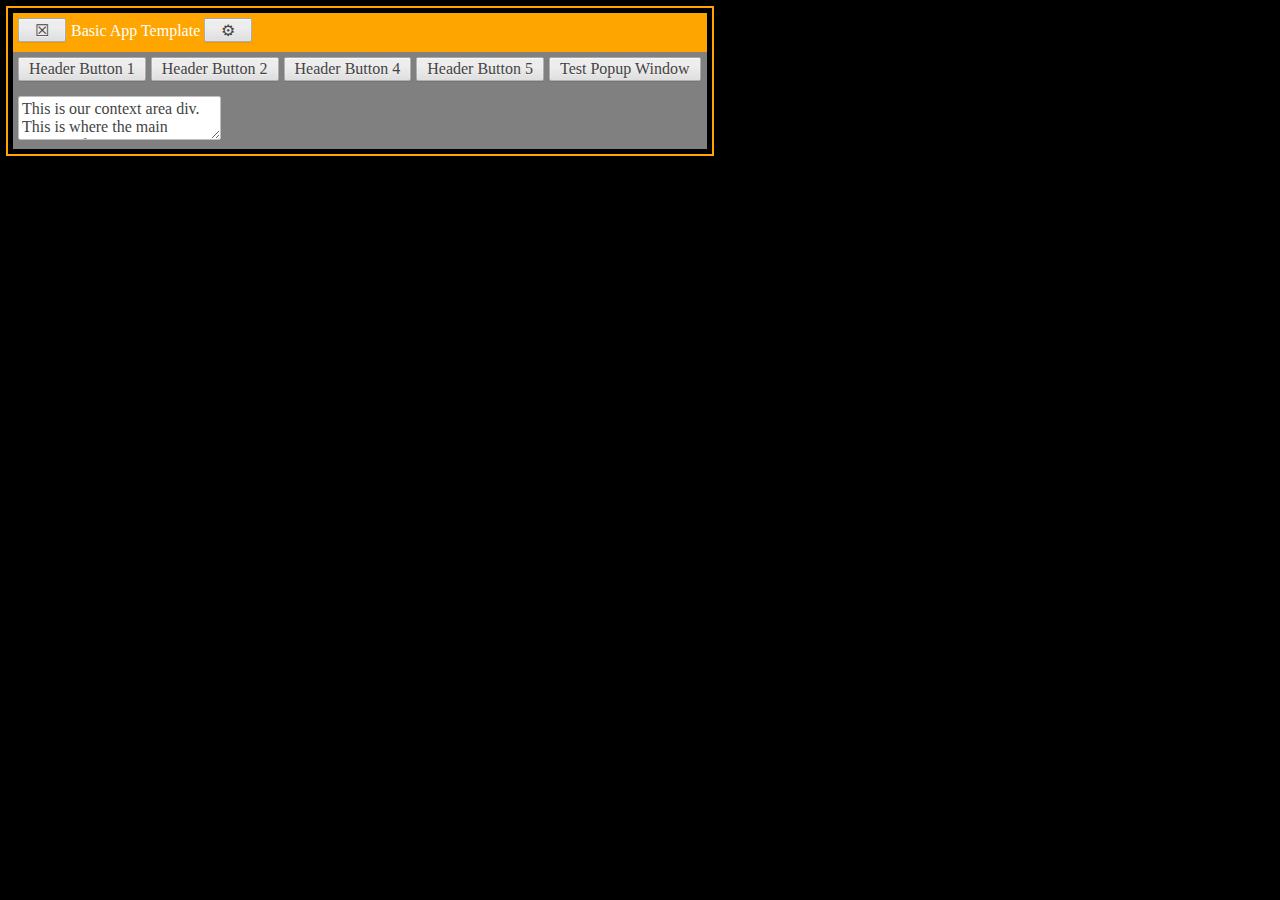
<file: index.html>
<!DOCTYPE HTML>

<!-- Create the document header -->
<head>
    <link rel=stylesheet href="./styles.css">
    <title>Basic App Template Title</title>
</head>

<!--Create the main document body-->
<body>
    <div id="content-container">
        <div id="titlebar-container">
            <button id="close-button" onclick="window.close();">☒</button>
            <t>Basic App Template</t>
            <button id="optional-settings">⚙</button>
        </div>
        <div id="main-header">
            <button>Header Button 1</button>
            <button>Header Button 2</button>
            <button>Header Button 4</button>
            <button>Header Button 5</button>
            <button onclick="window.open('./test-popup.html', 'Test', target='_blank_');">Test Popup Window</button>
        </div>
        <div id=contexarea>
            <textarea width=50 height=100>This is our context area div. This is where the main content of our app goes! Here is a basic textarea, for example</textarea>
        </div>
    </div>
</body>
</file>
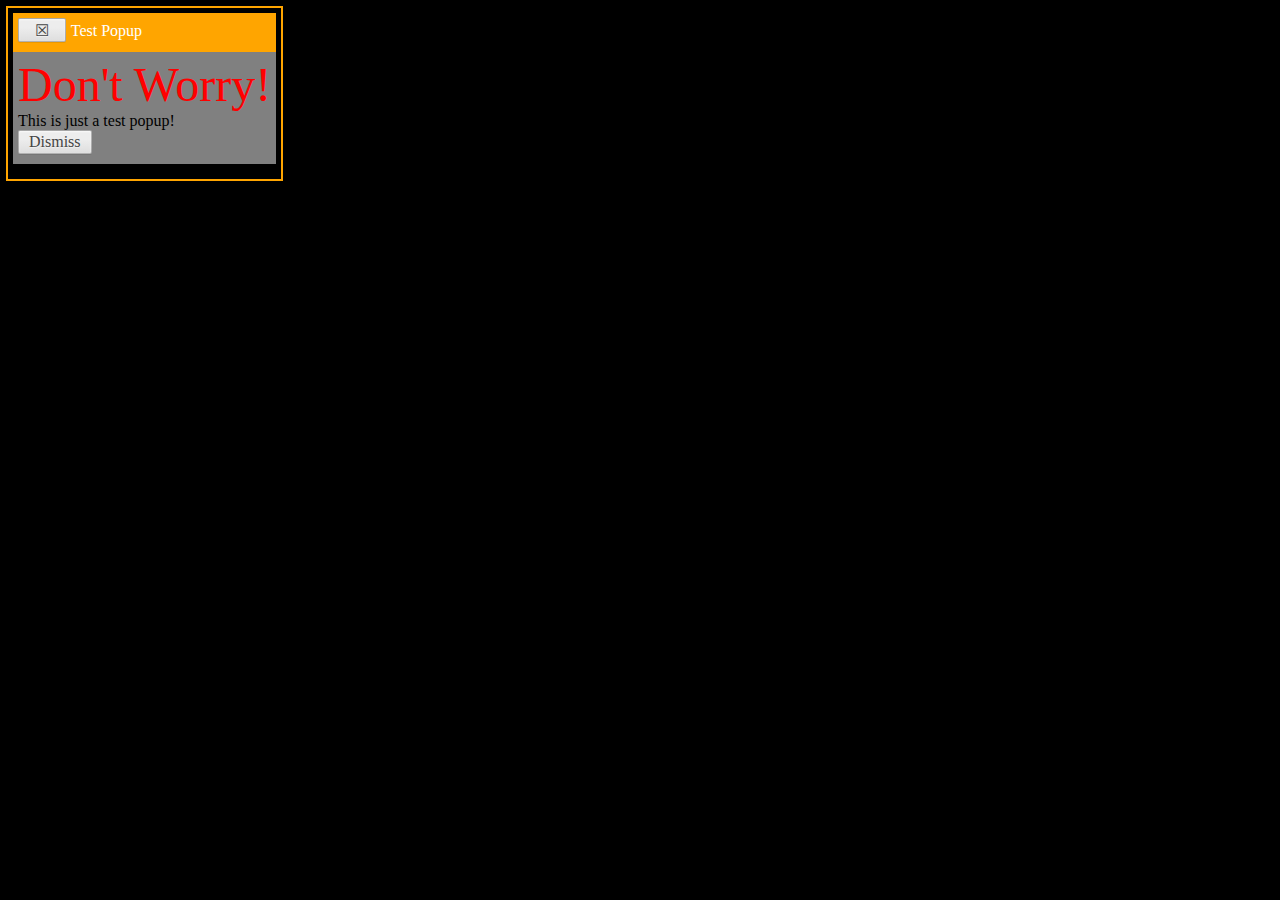
<file: test-popup.html>
<!DOCTYPE HTML>

<!-- Create the document header -->
<head>
    <link rel=stylesheet href="./styles.css">
    <title>Test Popup</title>
</head>

<!--Create the main document body-->
<body>
    <div id="content-container">
        <div id="titlebar-container">
            <button id="close-button" onclick="window.close();">☒</button>
            <t>Test Popup</t>
        </div>
        <div id="main-header">
            <t><font size=120px color="red">Don't Worry!</font></t>
            <br>
            <t>This is just a test popup!<t>
            </br>
            <button onclick="window.close()">Dismiss</button>
        </div>
        <div id=contextarea>
        </div>
    </div>
</body>
</file>
<file: styles.css>
div {
    padding-left: 5px;
    padding-right: 5px;
    padding-top: 5px;
    padding-bottom: 5px;
    }

#content-container {
    outline: 2px orange solid;
    }

#titlebar-container {
    background-color: orange;
    color: white;
    }

#main-header {
    background-color: gray;
    padding-left: 5px;
    padding-right: 5px;
    padding-top: 5px;
    padding-bottom: 5px;
    }

#contexarea {
    background-color: gray;
    }
    
#content-container {
    display: table;
    }

body {
    background-color: black;
    }

input[type='checkbox'] {
    -webkit-appearance: none;
    background-image: -webkit-linear-gradient(#ededed, #ededed 38%, #dedede);
    border: 1px solid rgba(0, 0, 0, .25);
    border-radius: 2px;
    bottom: 2px;
    box-shadow: 0 1px 0 rgba(0, 0, 0, .08),
            inset 0 1px 2px rgba(255, 255, 255, .75);
    color: #444;
    font: inherit;
    height: 13px;
    margin: 4px 1px 0 0;
    position: relative;
    -webkit-user-select: none;
    text-shadow: 0 1px 0 rgb(240, 240, 240);
    vertical-align: middle;
    width: 13px;
}

input[type='checkbox']:checked::before {
    background-image: -webkit-image-set(
            url([data-uri]) 1x,
            url([data-uri]) 2x);
    background-size: 100% 100%;
    content: '';
    display: block;
    height: 100%;
    -webkit-user-select: none;
    width: 100%;
}

input[type='checkbox']:disabled {
    opacity: .75;
}

input[type='checkbox']:focus {
    border-color: rgb(77, 144, 254);
    outline: none;
}

button {
    -webkit-appearance: none;
    background-image: -webkit-linear-gradient(#ededed, #ededed 38%, #dedede);
    border: 1px solid rgba(0, 0, 0, 0.25);
    border-radius: 2px;
    box-shadow: 0 1px 0 rgba(0, 0, 0, 0.08),
            inset 0 1px 2px rgba(255, 255, 255, 0.75);
    color: #444;
    font: inherit;
    margin: 0 1px 5px 0;
    min-height: 24px;
    min-width: 48px;
    padding-bottom: 1px;
    -webkit-padding-end: 10px;
    -webkit-padding-start: 10px;
    text-shadow: 0 1px 0 rgb(240, 240, 240);
    -webkit-user-select: none;
}

button:enabled:hover {
    background-image: -webkit-linear-gradient(#f0f0f0, #f0f0f0 38%, #e0e0e0);
    border-color: rgba(0, 0, 0, 0.3);
    box-shadow: 0 1px 0 rgba(0, 0, 0, 0.12),
            inset 0 1px 2px rgba(255, 255, 255, 0.95);
    color: black;
}

button:enabled:active {
    background-image: -webkit-linear-gradient(#e7e7e7, #e7e7e7 38%, #d7d7d7);
    box-shadow: none;
    text-shadow: none;
}

button:disabled {
    background-image: -webkit-linear-gradient(#f1f1f1, #f1f1f1 38%, #e6e6e6);
    border-color: rgba(80, 80, 80, 0.2);
    box-shadow: 0 1px 0 rgba(80, 80, 80, 0.08),
            inset 0 1px 2px rgba(255, 255, 255, 0.75);
    color: #aaa;
}

button:focus {
    border-color: rgb(77, 144, 254);
    outline: none;
}

input[type='number'] {
    border: 1px solid #bfbfbf;
    border-radius: 2px;
    box-sizing: border-box;
    color: #444;
    font: inherit;
    margin: 0;
    min-height: 2em;
    padding: 3px;
}

input[type='number']:focus {
    border-color: rgb(77, 144, 254);
    outline: none;
}

input[type='number']:invalid {
    background-color: pink;
}

input[type='text'] {
    border: 1px solid #bfbfbf;
    border-radius: 2px;
    box-sizing: border-box;
    color: #444;
    font: inherit;
    margin: 0;
    min-height: 2em;
    padding: 3px;
}

input[type='text']:focus {
    border-color: rgb(77, 144, 254);
    outline: none;
}

input[type='text']:invalid {
    background-color: pink;
}

textarea {
    border: 1px solid #bfbfbf;
    border-radius: 2px;
    box-sizing: border-box;
    color: #444;
    font: inherit;
    margin: 0;
    min-height: 2em;
    padding: 3px;
}

textarea:focus {
    border-color: rgb(77, 144, 254);
    outline: none;
}

textarea:invalid {
    background-color: pink;
}

input[type='password'] {
    border: 1px solid #bfbfbf;
    border-radius: 2px;
    box-sizing: border-box;
    color: #444;
    font: inherit;
    margin: 0;
    min-height: 2em;
    padding: 3px;
}

input[type='password']:focus {
    border-color: rgb(77, 144, 254);
    outline: none;
}

input[type='password']:invalid {
    background-color: pink;
}

section {
    margin: 8px 0 10px;
    max-width: 600px;
    -webkit-padding-start: 20px;
}

select {
    -webkit-appearance: none;
    background-image: -webkit-image-set(
            url([data-uri]) 1x,
            url([data-uri]) 2x),
            -webkit-linear-gradient(#ededed, #ededed 38%, #dedede);
    background-position: right center;
    background-repeat: no-repeat;
    border: 1px solid rgba(0, 0, 0, .25);
    border-radius: 2px;
    box-shadow: 0 1px 0 rgba(0, 0, 0, .08), inset 0 1px 2px rgba(255, 255, 255, .75);
    color: #444;
    font: inherit;
    margin: 0 1px 0 0;
    min-height: 2em;
    min-width: 160px;
    padding-bottom: 1px;
    -webkit-padding-end: 20px;
    -webkit-padding-start: 6px;
    text-shadow: 0 1px 0 rgb(240, 240, 240);
    -webkit-user-select: none;
}

select:disabled {
    background-image: -webkit-image-set(
            url([data-uri]) 1x,
            url([data-uri]) 2x),
            -webkit-linear-gradient(#f1f1f1, #f1f1f1 38%, #e6e6e6);
    border-color: rgba(80, 80, 80, .2);
    box-shadow: 0 1px 0 rgba(80, 80, 80, .08), inset 0 1px 2px rgba(255, 255, 255, .75);
    color: #aaa;
}

select:focus {
    border-color: rgb(77, 144, 254);
    outline: none;
}
</file>
